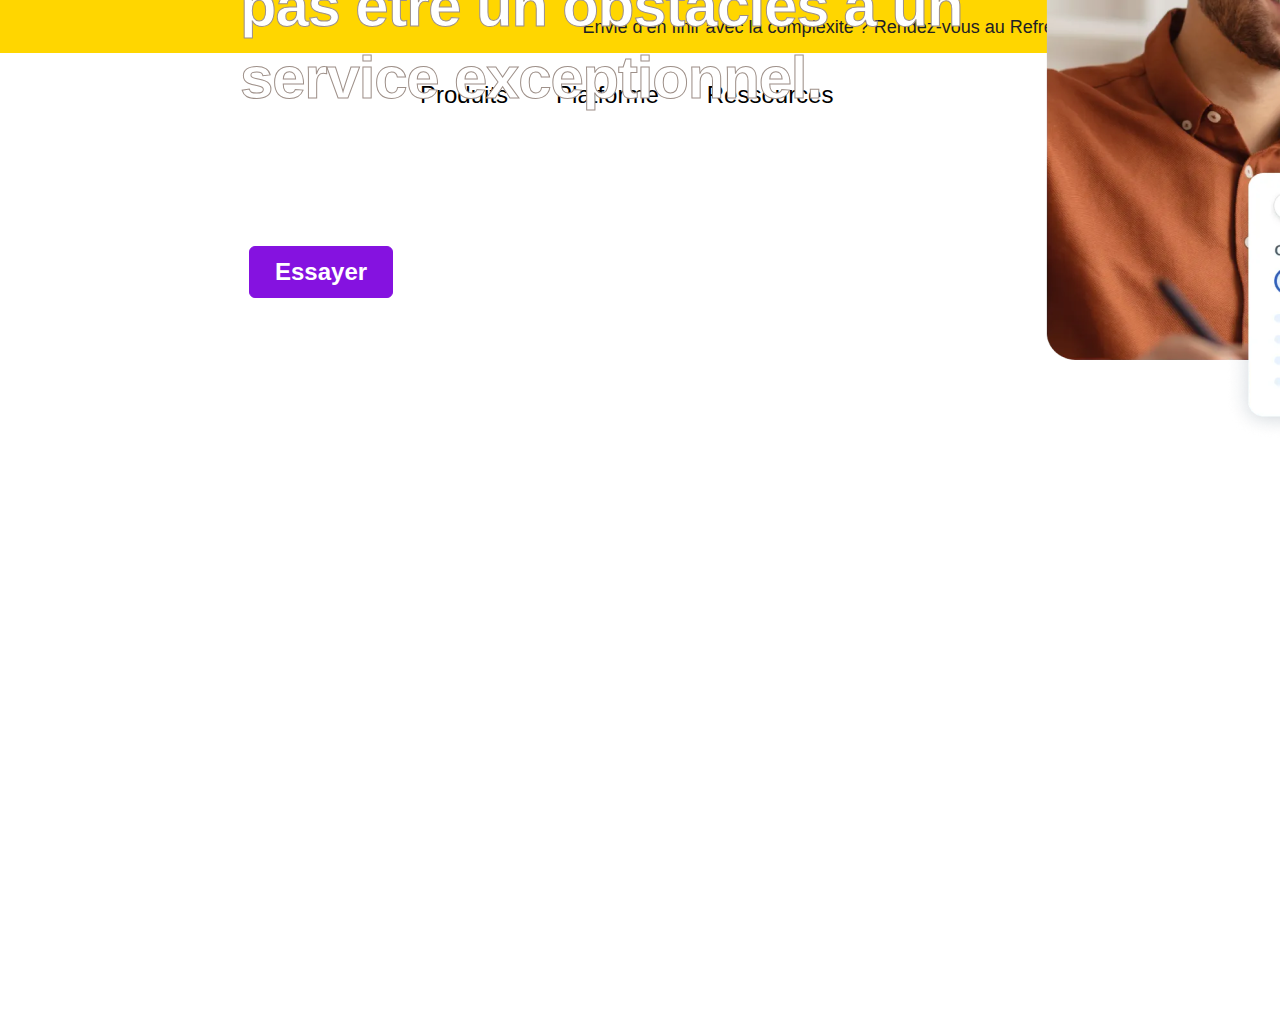
<file: Pages/Page-Acceuil/index.html>
<!DOCTYPE html>
<html lang="en">
<head>
  <meta charset="UTF-8">
  <meta http-equiv="X-UA-Compatible" content="IE=edge">
  <meta name="viewport" content="width=device-width, initial-scale=1.0">
  <link rel="stylesheet" href="./vars.css">
  <link rel="stylesheet" href="./style.css">
  
  
  <style>
   a,
   button,
   input,
   select,
   h1,
   h2,
   h3,
   h4,
   h5,
   * {
       box-sizing: border-box;
       margin: 0;
       padding: 0;
       border: none;
       text-decoration: none;
       background: none;
   
       -webkit-font-smoothing: antialiased;
   }
   
   menu, ol, ul {
       list-style-type: none;
       margin: 0;
       padding: 0;
   }
   </style>
  <title>Document</title>
</head>
<body>
  <div class="page-acceuil">
    <div class="header">
      <div class="nav">
        <div class="link-https-www-freshworks-com">
          <div class="image">
            <div class="component-15">
              <div class="component-1"></div>
            </div>
          </div>
          <img class="freshworks-logo" src="freshworks-logo0.png" />
        </div>
        <div class="list">
          <div class="component-14">
            <div class="text">Produits</div>
          </div>
          <div class="component-14">
            <div class="text">Platforme</div>
          </div>
          <div class="component-14">
            <div class="text">Ressources</div>
          </div>
        </div>
        <div class="item">
          <div class="list2">
            <div class="component-142">
              <div class="text2">Demo</div>
            </div>
            <div class="component-142">
              <div class="text2">Prix</div>
            </div>
            <div class="component-142">
              <div class="text2">Connection</div>
            </div>
            <div class="component-152">
              <img class="component-12" src="component-11.svg" />
            </div>
          </div>
        </div>
        <div class="component-3">
          <div class="text3">Essayer Grat</div>
        </div>
      </div>
    </div>
    <div class="background">
      <div
        class="envie-d-en-finir-avec-la-complexit-rendez-vous-au-refresh-virtual-summit-le-23-juin"
      >
        Envie d’en finir avec la complexité ? Rendez-vous au Refresh Virtual
        Summit le 23 juin !
      </div>
    </div>
    <div class="section">
      <div class="container">
        <div class="container2">
          <div class="container3">
            <div class="heading-1">
              <div
                class="les-logiciels-ne-devraient-pas-tre-un-obstacles-un-service-exceptionnel"
              >
                Les logiciels ne devraient
                <br />
                pas être un obstacles à un service exceptionnel.
              </div>
            </div>
            <div
              class="logiciel-de-service-client-et-it-aliment-par-l-ia-aussi-puissant-que-facile-utiliser"
            >
              Logiciel de service client et IT alimenté par l’IA, aussi puissant
              que facile à utiliser.
            </div>
            <div class="component-32">
              <div class="text4">Essayer</div>
            </div>
            <div class="component-2">
              <div class="book-a-demo">Demo</div>
              <img class="component-13" src="component-12.svg" />
            </div>
          </div>
          <div class="container4">
            <div class="image2">
              <div class="component-153">
                <div class="component-16"></div>
              </div>
            </div>
          </div>
          <img
            class="homepage-hero-q-4-2023-webp"
            src="homepage-hero-q-4-2023-webp0.png"
          />
        </div>
        <div class="utilis-par-plus-de-73-000-entreprises-dans-le-monde-entier">
          Utilisé par plus de 73 000 entreprises dans le monde entier.
        </div>
        <img class="mask-group" src="mask-group0.svg" />
      </div>
    </div>
  </div>
  
</body>
</html>
</file>
<file: Pages/Page-Acceuil/vars.css>
/* Figma Styles of your File */
:root {
  /* Colors */
  --wwwfreshworkscom-amethyst: #9b65c3;
  --wwwfreshworkscom-amethyst: #bf63c6;
  --wwwfreshworkscom-astral: #3278b2;
  --wwwfreshworkscom-athens-gray: #ebeff2;
  --wwwfreshworkscom-black: #000000;
  --wwwfreshworkscom-brick-red: #d33c4e;
  --wwwfreshworkscom-bright-gray: #3f4551;
  --wwwfreshworkscom-bright-turquoise: #08c7fb;
  --wwwfreshworkscom-cerise-red: #da3757;
  --wwwfreshworkscom-conifer: #8bdf55;
  --wwwfreshworkscom-electric-violet: #8512e0;
  --wwwfreshworkscom-flamingo: #ee5a24;
  --wwwfreshworkscom-foam: #ebeff2;
  --wwwfreshworkscom-gold: #ffd600;
  --wwwfreshworkscom-malibu: #59f2f6;
  --wwwfreshworkscom-manatee: #8b909c;
  --wwwfreshworkscom-mountain-meadow: #2da771;
  --wwwfreshworkscom-mountain-meadow: #15cf74;
  --wwwfreshworkscom-navajo-white: #ffe0ae;
  --wwwfreshworkscom-padua: #bae8cc;
  --wwwfreshworkscom-picton-blue: #45a4ec;
  --wwwfreshworkscom-purple: #5b00cc;
  --wwwfreshworkscom-purple: #4200c4;
  --wwwfreshworkscom-sazerac: #ebeff2;
  --wwwfreshworkscom-shark: #1d2026;
  --wwwfreshworkscom-shuttle-gray: #5d6476;
  --wwwfreshworkscom-silver-chalice: #a6a6a6;
  --wwwfreshworkscom-trout: #505766;
  --wwwfreshworkscom-web-orange: #ff9c00;
  --wwwfreshworkscom-white: #ffffff;
  --wwwfreshworkscom-white: transparent;
  --wwwfreshworkscom-white-02: rgba(255, 255, 255, 0);
  --wwwfreshworkscom-white-ice: #e2f4fa;
  --wwwfreshworkscom-white-white: linear-gradient(to left, #ffffff, #ffffff),
    linear-gradient(to left, #ffffff, #ffffff);

  /* Fonts */
  --wwwfreshworkscom-roboto-bold-font-family: Roboto-Bold, sans-serif;
  --wwwfreshworkscom-roboto-bold-font-size: 18px;
  --wwwfreshworkscom-roboto-bold-line-height: 28px;
  --wwwfreshworkscom-roboto-bold-font-weight: 700;
  --wwwfreshworkscom-roboto-bold-font-style: normal;
  --wwwfreshworkscom-roboto-bold-font-family: Roboto-Bold, sans-serif;
  --wwwfreshworkscom-roboto-bold-font-size: 24px;
  --wwwfreshworkscom-roboto-bold-line-height: 32px;
  --wwwfreshworkscom-roboto-bold-font-weight: 700;
  --wwwfreshworkscom-roboto-bold-font-style: normal;
  --wwwfreshworkscom-roboto-bold-font-family: Roboto-Bold, sans-serif;
  --wwwfreshworkscom-roboto-bold-font-size: 24px;
  --wwwfreshworkscom-roboto-bold-line-height: 28px;
  --wwwfreshworkscom-roboto-bold-font-weight: 700;
  --wwwfreshworkscom-roboto-bold-font-style: normal;
  --wwwfreshworkscom-roboto-medium-font-family: Roboto-Medium, sans-serif;
  --wwwfreshworkscom-roboto-medium-font-size: 16px;
  --wwwfreshworkscom-roboto-medium-line-height: 24px;
  --wwwfreshworkscom-roboto-medium-font-weight: 500;
  --wwwfreshworkscom-roboto-medium-font-style: normal;
  --wwwfreshworkscom-roboto-medium-font-family: Roboto-Medium, sans-serif;
  --wwwfreshworkscom-roboto-medium-font-size: 18px;
  --wwwfreshworkscom-roboto-medium-line-height: 28px;
  --wwwfreshworkscom-roboto-medium-font-weight: 500;
  --wwwfreshworkscom-roboto-medium-font-style: normal;
  --wwwfreshworkscom-roboto-regular-font-family: Roboto-Regular, sans-serif;
  --wwwfreshworkscom-roboto-regular-font-size: 12px;
  --wwwfreshworkscom-roboto-regular-line-height: 18px;
  --wwwfreshworkscom-roboto-regular-font-weight: 400;
  --wwwfreshworkscom-roboto-regular-font-style: normal;
  --wwwfreshworkscom-roboto-regular-font-family: Roboto-Regular, sans-serif;
  --wwwfreshworkscom-roboto-regular-font-size: 14px;
  --wwwfreshworkscom-roboto-regular-line-height: 20px;
  --wwwfreshworkscom-roboto-regular-font-weight: 400;
  --wwwfreshworkscom-roboto-regular-font-style: normal;
  --wwwfreshworkscom-roboto-regular-font-family: Roboto-Regular, sans-serif;
  --wwwfreshworkscom-roboto-regular-font-size: 16px;
  --wwwfreshworkscom-roboto-regular-line-height: 24px;
  --wwwfreshworkscom-roboto-regular-font-weight: 400;
  --wwwfreshworkscom-roboto-regular-font-style: normal;
  --wwwfreshworkscom-roboto-regular-font-family: Roboto-Regular, sans-serif;
  --wwwfreshworkscom-roboto-regular-font-size: 18px;
  --wwwfreshworkscom-roboto-regular-line-height: 28px;
  --wwwfreshworkscom-roboto-regular-font-weight: 400;
  --wwwfreshworkscom-roboto-regular-font-style: normal;
  --wwwfreshworkscom-roboto-regular-font-family: Roboto-Regular, sans-serif;
  --wwwfreshworkscom-roboto-regular-font-size: 24px;
  --wwwfreshworkscom-roboto-regular-line-height: 38px;
  --wwwfreshworkscom-roboto-regular-font-weight: 400;
  --wwwfreshworkscom-roboto-regular-font-style: normal;
  --wwwfreshworkscom-roboto-regular-underline-font-family: Roboto-Regular,
    sans-serif;
  --wwwfreshworkscom-roboto-regular-underline-font-size: 14px;
  --wwwfreshworkscom-roboto-regular-underline-line-height: 20px;
  --wwwfreshworkscom-roboto-regular-underline-font-weight: 400;
  --wwwfreshworkscom-roboto-regular-underline-font-style: normal;
  --wwwfreshworkscom-semantic-heading-1-font-family: Roboto-Bold, sans-serif;
  --wwwfreshworkscom-semantic-heading-1-font-size: 60px;
  --wwwfreshworkscom-semantic-heading-1-line-height: 72px;
  --wwwfreshworkscom-semantic-heading-1-font-weight: 700;
  --wwwfreshworkscom-semantic-heading-1-font-style: normal;
  --wwwfreshworkscom-semantic-heading-1-font-family: Roboto-Bold, sans-serif;
  --wwwfreshworkscom-semantic-heading-1-font-size: 60px;
  --wwwfreshworkscom-semantic-heading-1-line-height: 72px;
  --wwwfreshworkscom-semantic-heading-1-font-weight: 700;
  --wwwfreshworkscom-semantic-heading-1-font-style: normal;
  --wwwfreshworkscom-semantic-heading-2-font-family: Roboto-Bold, sans-serif;
  --wwwfreshworkscom-semantic-heading-2-font-size: 48px;
  --wwwfreshworkscom-semantic-heading-2-line-height: 60px;
  --wwwfreshworkscom-semantic-heading-2-font-weight: 700;
  --wwwfreshworkscom-semantic-heading-2-font-style: normal;
  --wwwfreshworkscom-semantic-small-font-family: Roboto-Regular, sans-serif;
  --wwwfreshworkscom-semantic-small-font-size: 13.300000190734863px;
  --wwwfreshworkscom-semantic-small-line-height: 24px;
  --wwwfreshworkscom-semantic-small-font-weight: 400;
  --wwwfreshworkscom-semantic-small-font-style: normal;

  /* Effects */
}
/* Figma Color Variables of your File */
:root,
[data-wwwfreshworkscom-mode="mode-1"] {
  /* mode-1 */
  --color-violet-40: #5b00cc;
  --color-violet-47: #8512e0;
  --color-azure-13: #1d2026;
  --color-white-solid: #ffffff;
  --color-violet-38: #4200c4;
  --color-black-solid: #000000;
  --color-violet-58: #9b65c3;
  --color-magenta-58: #bf63c6;
  --color-azure-45: #3278b2;
  --color-azure-60: #45a4ec;
  --color-spring-green-42: #2da771;
  --color-cyan-51: #08c7fb;
  --color-cyan-66: #59f2f6;
  --color-red-54: #da3757;
  --color-red-53: #d33c4e;
  --color-orange-54: #ee5a24;
  --color-chartreuse-green-60: #8bdf55;
  --color-spring-green-45: #15cf74;
  --color-orange-50: #ff9c00;
  --color-grey-94: #ebeff2;
  --color-azure-50: #00beff;
  --color-cyan-50: #00e3ff;
  --color-yellow-50: #ffd600;
  --color-red-61: #ff3a44;
  --color-rose-42: #c31162;
  --color-spring-green-41: #32a071;
  --color-spring-green-46: #06e775;
  --color-spring-green-47: #00f076;
  --color-grey-65: #a6a6a6;
  --color-azure-28: #3f4551;
  --color-white-02: rgba(255, 255, 255, 0);
  --color-azure-41: #5d6476;
  --color-azure-36: #505766;
  --color-orange-84: #ffe0ae;
  --color-spring-green-82: #bae8cc;
  --color-blue-8: #070624;
  --color-orange-50-40: rgba(255, 168, 0, 0.4);
  --color-spring-green-42-40: rgba(25, 187, 125, 0.4);
  --color-azure-40-40: rgba(0, 82, 204, 0.4);
  --color-azure-60-40: rgba(69, 164, 236, 0.4);
  --color-violet-69-40: rgba(184, 95, 255, 0.4);
  --color-blue-8-0: rgba(7, 6, 36, 0);
  --color-black-0: rgba(0, 0, 0, 0);
  --color-grey-93: #e2f4fa;
  --color-grey-93-0: rgba(226, 244, 250, 0);
  --color-grey-58: #8b909c;
}
</file>
<file: Pages/Page-Acceuil/style.css>
.page-acceuil,
.page-acceuil * {
  box-sizing: border-box;
}
.page-acceuil {
  height: 1034px;
  position: relative;
}
.header {
  background: var(--color-white-solid, #ffffff);
  padding: 0px 144px 0px 144px;
  display: flex;
  flex-direction: column;
  gap: 0px;
  align-items: flex-start;
  justify-content: flex-start;
  width: 1920px;
  position: absolute;
  left: 0px;
  top: 53px;
}
.nav {
  align-self: stretch;
  flex-shrink: 0;
  height: 85px;
  min-height: var(--height-85, 85px);
  position: relative;
}
.link-https-www-freshworks-com {
  display: flex;
  flex-direction: row;
  gap: 0px;
  align-items: flex-start;
  justify-content: flex-start;
  max-width: var(--height-140, 140px);
  position: absolute;
  left: 96px;
  top: 29.5px;
  overflow: hidden;
}
.image {
  display: flex;
  flex-direction: column;
  gap: 0px;
  align-items: flex-start;
  justify-content: flex-start;
  flex-shrink: 0;
  max-width: var(--height-140, 140px);
  position: relative;
  overflow: hidden;
}
.component-15 {
  display: flex;
  flex-direction: column;
  gap: 0px;
  align-items: center;
  justify-content: center;
  flex-shrink: 0;
  width: 140px;
  height: 28px;
  position: relative;
  overflow: hidden;
}
.component-1 {
  flex-shrink: 0;
  width: 140px;
  height: 28px;
  position: relative;
  overflow: hidden;
}
.freshworks-logo {
  flex-shrink: 0;
  width: 1920px;
  height: 1200px;
  min-width: var(--width-1920, 1920px);
  max-width: var(--width-1920, 1920px);
  min-height: var(--height-1200, 1200px);
  max-height: var(--height-1200, 1200px);
  position: absolute;
  left: calc(50% - 70px);
  top: calc(50% - 14px);
  overflow: hidden;
  object-fit: cover;
}
.list {
  padding: 0px 0px 0px 40px;
  display: flex;
  flex-direction: row;
  gap: var(--item-spacing-l, 48px);
  align-items: center;
  justify-content: flex-start;
  position: absolute;
  left: 236px;
  top: 50%;
  translate: 0 -50%;
}
.component-14 {
  padding: 0px 0px 2px 0px;
  display: flex;
  flex-direction: column;
  gap: 0px;
  align-items: flex-start;
  justify-content: flex-start;
  flex-shrink: 0;
  position: relative;
}
.text {
  color: var(--color-black-solid, #000000);
  text-align: left;
  font-family: var(
    --wwwfreshworkscom-roboto-regular-font-family,
    "Roboto-Regular",
    sans-serif
  );
  font-size: var(--wwwfreshworkscom-roboto-regular-font-size, 18px);
  line-height: var(--wwwfreshworkscom-roboto-regular-line-height, 28px);
  font-weight: var(--wwwfreshworkscom-roboto-regular-font-weight, 400);
  position: relative;
  display: flex;
  align-items: center;
  justify-content: flex-start;
}
.item {
  width: 473.03px;
  position: absolute;
  left: 1062.97px;
  bottom: 0px;
  top: 0px;
}
.list2 {
  padding: 0px 0px 0px 40px;
  display: flex;
  flex-direction: row;
  gap: var(--line-height-32, 32px);
  align-items: center;
  justify-content: flex-start;
  position: absolute;
  left: 0px;
  top: 50%;
  translate: 0 -50%;
}
.component-142 {
  display: flex;
  flex-direction: column;
  gap: 0px;
  align-items: flex-start;
  justify-content: flex-start;
  flex-shrink: 0;
  position: relative;
}
.text2 {
  color: var(--color-azure-13, #1d2026);
  text-align: left;
  font-family: var(
    --wwwfreshworkscom-roboto-regular-font-family,
    "Roboto-Regular",
    sans-serif
  );
  font-size: var(--wwwfreshworkscom-roboto-regular-font-size, 18px);
  line-height: var(--wwwfreshworkscom-roboto-regular-line-height, 28px);
  font-weight: var(--wwwfreshworkscom-roboto-regular-font-weight, 400);
  position: relative;
  display: flex;
  align-items: center;
  justify-content: flex-start;
}
.component-152 {
  display: flex;
  flex-direction: row;
  gap: 0px;
  align-items: flex-start;
  justify-content: flex-start;
  flex-shrink: 0;
  position: relative;
}
.component-12 {
  flex-shrink: 0;
  width: 24px;
  height: 24px;
  position: relative;
  overflow: visible;
}
.component-3 {
  border-radius: 6px;
  border-style: solid;
  border-color: #1d2026;
  border-width: 2px;
  padding: 12px 26px 12px 26px;
  display: flex;
  flex-direction: row;
  gap: 0px;
  align-items: center;
  justify-content: center;
  position: absolute;
  left: 1457px;
  top: 16px;
}
.text3 {
  color: var(--color-azure-13, #1d2026);
  text-align: center;
  font-family: var(
    --wwwfreshworkscom-roboto-bold-font-family,
    "Roboto-Bold",
    sans-serif
  );
  font-size: var(--wwwfreshworkscom-roboto-bold-font-size, 18px);
  line-height: var(--wwwfreshworkscom-roboto-bold-line-height, 28px);
  font-weight: var(--wwwfreshworkscom-roboto-bold-font-weight, 700);
  position: relative;
  display: flex;
  align-items: center;
  justify-content: center;
}
.background {
  background: var(--color-yellow-50, #ffd600);
  padding: 12.5px 240px 12.5px 582.52px;
  display: flex;
  flex-direction: row;
  gap: 0px;
  align-items: center;
  justify-content: flex-start;
  width: 1920px;
  position: absolute;
  left: 0px;
  top: 0px;
}
.envie-d-en-finir-avec-la-complexit-rendez-vous-au-refresh-virtual-summit-le-23-juin {
  color: var(--color-azure-13, #1d2026);
  text-align: center;
  font-family: var(
    --wwwfreshworkscom-roboto-medium-font-family,
    "Roboto-Medium",
    sans-serif
  );
  font-size: var(--wwwfreshworkscom-roboto-medium-font-size, 18px);
  line-height: var(--wwwfreshworkscom-roboto-medium-line-height, 28px);
  font-weight: var(--wwwfreshworkscom-roboto-medium-font-weight, 500);
  position: relative;
  display: flex;
  align-items: center;
  justify-content: center;
}
.section {
  background: linear-gradient(
    180deg,
    rgba(80, 87, 102, 1) 0%,
    rgba(120, 130, 153, 1) 80.28846383094788%,
    rgba(160, 174, 204, 1) 100%
  );
  display: flex;
  flex-direction: row;
  gap: 0px;
  align-items: flex-start;
  justify-content: center;
  width: 1920px;
  position: absolute;
  left: 0px;
  top: 138px;
}
.container {
  align-self: stretch;
  flex-shrink: 0;
  width: 1632px;
  max-width: var(--width-1632, 1632px);
  position: relative;
}
.container2 {
  width: 1440px;
  height: 618px;
  position: absolute;
  left: 50%;
  translate: -50%;
  top: calc(50% - 350px);
}
.container3 {
  width: 708px;
  height: 398px;
  position: absolute;
  left: 0px;
  top: 110px;
}
.heading-1 {
  display: flex;
  flex-direction: column;
  gap: 0px;
  align-items: flex-start;
  justify-content: flex-start;
  position: absolute;
  right: -95px;
  left: 0px;
  top: 0px;
}
.les-logiciels-ne-devraient-pas-tre-un-obstacles-un-service-exceptionnel {
  color: var(--color-white-solid, #ffffff);
  text-align: left;
  font-family: var(
    --wwwfreshworkscom-semantic-heading-1-font-family,
    "Roboto-Bold",
    sans-serif
  );
  font-size: var(--wwwfreshworkscom-semantic-heading-1-font-size, 60px);
  line-height: var(--wwwfreshworkscom-semantic-heading-1-line-height, 72px);
  letter-spacing: var(
    --wwwfreshworkscom-semantic-heading-1-letter-spacing,
    -1.2px
  );
  font-weight: var(--wwwfreshworkscom-semantic-heading-1-font-weight, 700);
  position: relative;
  align-self: stretch;
  display: flex;
  align-items: center;
  justify-content: flex-start;
  -webkit-text-stroke: 1px #9e9089;
}
.logiciel-de-service-client-et-it-aliment-par-l-ia-aussi-puissant-que-facile-utiliser {
  color: var(--color-white-solid, #ffffff);
  text-align: left;
  font-family: var(
    --wwwfreshworkscom-roboto-regular-font-family,
    "Roboto-Regular",
    sans-serif
  );
  font-size: var(--wwwfreshworkscom-roboto-regular-font-size, 24px);
  line-height: var(--wwwfreshworkscom-roboto-regular-line-height, 38px);
  font-weight: var(--wwwfreshworkscom-roboto-regular-font-weight, 400);
  position: absolute;
  left: 0px;
  top: 240px;
  width: 622.78px;
  height: 76px;
  display: flex;
  align-items: center;
  justify-content: flex-start;
}
.component-32 {
  background: #8512e0;
  border-radius: 6px;
  border-style: solid;
  border-color: #8512e0;
  border-width: 1px;
  padding: 11px 25px 11px 25px;
  display: flex;
  flex-direction: row;
  gap: 0px;
  align-items: center;
  justify-content: center;
  position: absolute;
  left: calc(50% - 345px);
  top: calc(50% - -149px);
}
.text4 {
  color: var(--color-white-solid, #ffffff);
  text-align: center;
  font-family: var(
    --wwwfreshworkscom-roboto-bold-font-family,
    "Roboto-Bold",
    sans-serif
  );
  font-size: var(--wwwfreshworkscom-roboto-bold-font-size, 18px);
  line-height: var(--wwwfreshworkscom-roboto-bold-line-height, 28px);
  font-weight: var(--wwwfreshworkscom-roboto-bold-font-weight, 700);
  position: relative;
  display: flex;
  align-items: center;
  justify-content: center;
}
.component-2 {
  border-radius: 6px;
  display: flex;
  flex-direction: row;
  gap: var(--item-spacing-8, 8px);
  align-items: center;
  justify-content: center;
  position: absolute;
  left: calc(50% - 169.36px);
  top: calc(50% - -159.5px);
}
.book-a-demo {
  color: var(--color-white-solid, #ffffff);
  text-align: center;
  font-family: var(
    --wwwfreshworkscom-roboto-bold-font-family,
    "Roboto-Bold",
    sans-serif
  );
  font-size: var(--wwwfreshworkscom-roboto-bold-font-size, 18px);
  line-height: var(--wwwfreshworkscom-roboto-bold-line-height, 28px);
  font-weight: var(--wwwfreshworkscom-roboto-bold-font-weight, 700);
  position: relative;
  display: flex;
  align-items: center;
  justify-content: center;
}
.component-13 {
  flex-shrink: 0;
  width: 24px;
  height: 24px;
  position: relative;
  overflow: visible;
}
.container4 {
  display: flex;
  flex-direction: row;
  gap: 0px;
  align-items: flex-start;
  justify-content: flex-start;
  max-width: var(--width-610, 610px);
  position: absolute;
  left: 830px;
  top: 0px;
  overflow: hidden;
}
.image2 {
  display: flex;
  flex-direction: column;
  gap: 0px;
  align-items: flex-start;
  justify-content: flex-start;
  flex-shrink: 0;
  max-width: var(--width-610, 610px);
  position: relative;
  overflow: hidden;
}
.component-153 {
  flex-shrink: 0;
  width: 610px;
  height: 610px;
  position: relative;
  overflow: hidden;
}
.component-16 {
  width: 1220px;
  height: 1220px;
  position: absolute;
  left: 50%;
  translate: -50% -50%;
  top: 50%;
  overflow: hidden;
}
.homepage-hero-q-4-2023-webp {
  width: 788px;
  height: 718px;
  position: absolute;
  left: calc(50% - -83px);
  top: calc(50% - 342px);
  overflow: hidden;
  object-fit: cover;
}
.utilis-par-plus-de-73-000-entreprises-dans-le-monde-entier {
  color: var(--color-white-solid, #ffffff);
  text-align: center;
  font-family: var(
    --wwwfreshworkscom-roboto-medium-font-family,
    "Roboto-Medium",
    sans-serif
  );
  font-size: var(--wwwfreshworkscom-roboto-medium-font-size, 16px);
  line-height: var(--wwwfreshworkscom-roboto-medium-line-height, 24px);
  font-weight: var(--wwwfreshworkscom-roboto-medium-font-weight, 500);
  position: absolute;
  left: calc(50% - 150px);
  top: 749px;
  width: 465px;
  height: 24px;
  display: flex;
  align-items: center;
  justify-content: center;
}
.mask-group {
  width: 117.65%;
  height: 50px;
  position: absolute;
  right: -8.82%;
  left: -8.82%;
  top: 814px;
  overflow: visible;
}
</file>
